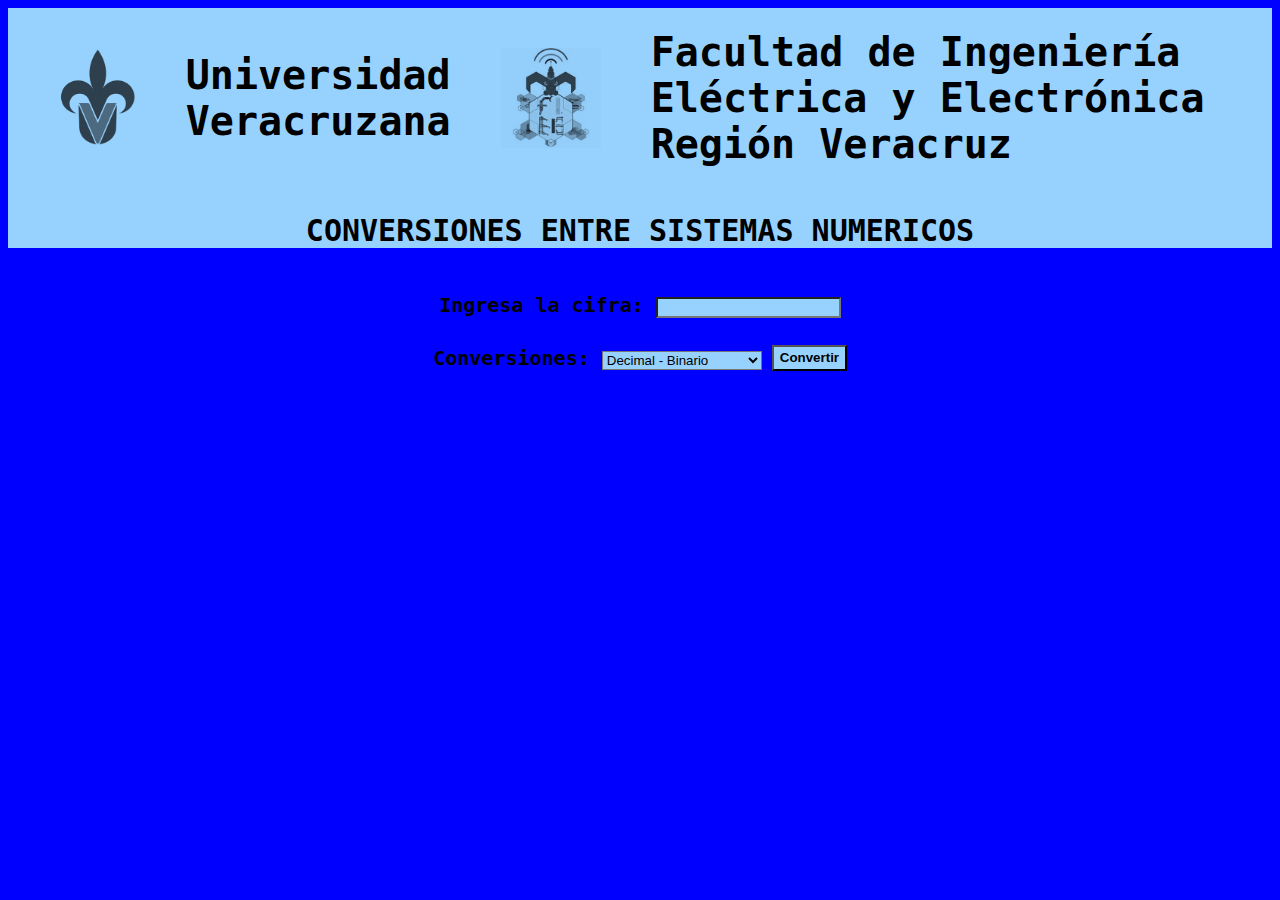
<file: index.html>
<!DOCTYPE html>
<html>
    <head>
        <meta charset="utf-8"/>
        <title>Calculadora de Conversiones Numericas</title>
        <link rel="stylesheet" href="ns_calculator.css">
        <link rel="icon" href="uv.png" type="image/png">
    </head>
    <body>
        <section id="INTRO">
            <div class="container">
                <p></p> <! -- Vacio para obtener espacio -->
                <img id="UV" src="logo_UV.png">
                <h1>Universidad Veracruzana</h1>
                <img id="FIEE" src="logo_FIEE.jpg">
                <h1>Facultad de Ingeniería Eléctrica y Electrónica Región Veracruz</h1>
            </div>
                <h2 id="TITLE">CONVERSIONES ENTRE SISTEMAS NUMERICOS</h2>
        </section>
        <section id="CONTENT">
            <div id="IO">
                <p>
                    <label for="codigo">Ingresa la cifra:</label>
                    <input type="text" id="codigo" name="codigo"  oninput="this.value = this.value.toUpperCase().replace(/[^0-9A-F.]/g, '')">
                    <label id="result" ></label> 
                </p>
            </div>
            <div id="OPTIONS">
                <p>
                    <form>
                        <label for="opciones">Conversiones:</label>
                        <select id="opciones" name="opciones">
                          <option value="D-B">Decimal - Binario</option>
                          <option value="B-D">Binario - Decimal</option>
                          <option value="D-H">Decimal - Hexadecimal</option>
                          <option value="H-D">Hexadecimal - Decimal</option>
                          <option value="D-O">Decimal - Octal</option>
                          <option value="O-D">Octal - Decimal</option>
                          <option value="B-H">Binario - Hexadecimal</option>
                          <option value="H-B">Haxadecimal - Binario</option>
                          <option value="B-O">Binario - Octal</option>
                          <option value="O-B">Octal - Binario</option>
                          <option value="H-O">Hexadecimal - Octal</option>
                          <option value="O-H">Octal - Hexadecimal</option>
                        </select>
                    </form>
                    <button id="i_button"><b>Convertir</b></button>
                </p>
            </div>
        </section>
        <script src="ns_calculator.js">
        </script>
    </body>
</html>
</file>
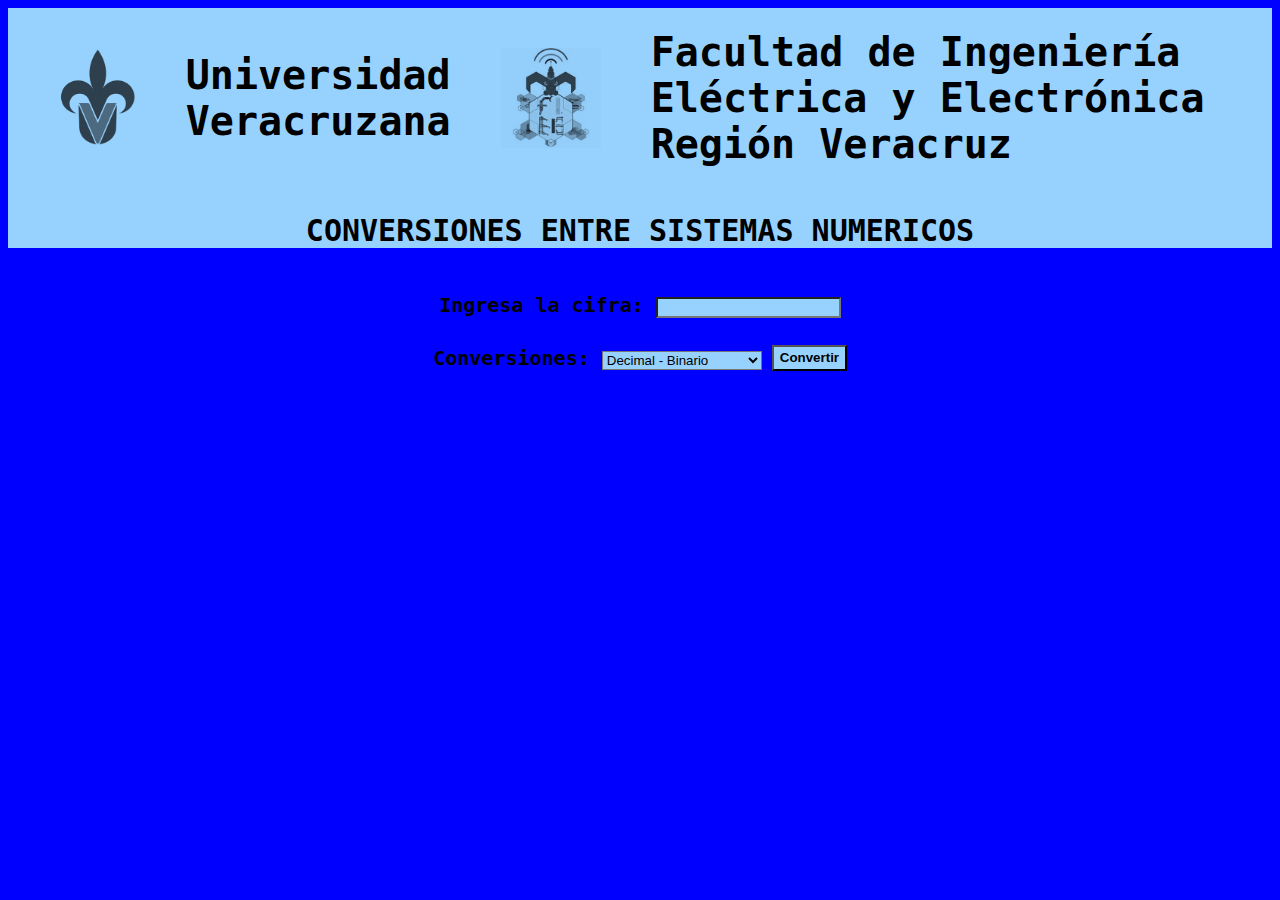
<file: ns_calculator.html>
<!DOCTYPE html>
<html>
    <head>
        <meta charset="utf-8"/>
        <title>Calculadora de Conversiones Numericas</title>
        <link rel="stylesheet" href="ns_calculator.css">
    </head>
    <body>
        <section id="INTRO">
            <div class="container">
                <p></p> <! -- Vacio para obtener espacio -->
                <img id="UV" src="logo_UV.png">
                <h1>Universidad Veracruzana</h1>
                <img id="FIEE" src="logo_FIEE.jpg">
                <h1>Facultad de Ingeniería Eléctrica y Electrónica Región Veracruz</h1>
            </div>
                <h2 id="TITLE">CONVERSIONES ENTRE SISTEMAS NUMERICOS</h2>
        </section>
        <section id="CONTENT">
            <div id="IO">
                <p>
                    <label for="codigo">Ingresa la cifra:</label>
                    <input type="text" id="codigo" name="codigo"  oninput="this.value = this.value.toUpperCase().replace(/[^0-9A-F.]/g, '')">
                    <label id="result" ></label> 
                </p>
            </div>
            <div id="OPTIONS">
                <p>
                    <form>
                        <label for="opciones">Conversiones:</label>
                        <select id="opciones" name="opciones">
                          <option value="D-B">Decimal - Binario</option>
                          <option value="B-D">Binario - Decimal</option>
                          <option value="D-H">Decimal - Hexadecimal</option>
                          <option value="H-D">Hexadecimal - Decimal</option>
                          <option value="D-O">Decimal - Octal</option>
                          <option value="O-D">Octal - Decimal</option>
                          <option value="B-H">Binario - Hexadecimal</option>
                          <option value="H-B">Haxadecimal - Binario</option>
                          <option value="B-O">Binario - Octal</option>
                          <option value="O-B">Octal - Binario</option>
                          <option value="H-O">Hexadecimal - Octal</option>
                          <option value="O-H">Octal - Hexadecimal</option>
                        </select>
                    </form>
                    <button id="i_button"><b>Convertir</b></button>
                </p>
            </div>
        </section>
        <script src="ns_calculator.js">
        </script>
    </body>
</html>
</file>
<file: ns_calculator.css>
body{
    background-color:blue;
    font-family: monospace;
    font-weight: bold;
    font-size: x-large;
}
#INTRO{
    background-color: #97D2FF;
}
.container {
    display: flex;
    justify-content: center;
    align-items: center;
    gap: 50px; /* Espacio entre las imágenes */
    height: 20vh;
}
#UV{
    width:100px;
    height: 100px;
}
#FIEE{
    width:100px;
    height: 100px;
}
#TITLE{
    display: flex;
    justify-content: center;
    align-items: center;
    height: 10 vh;
}
#IO{
    display:flex;
    justify-content: center;
    align-items: center;
    gap: 10px;
    height: 40 vh;
}
input{
    background-color: #97D2FF; 
}
#OPTIONS{
    display:flex;
    justify-content: center;
    align-items: center;
    gap: 10px;
    height: 20 vh;
}
select{
    background-color: #97D2FF;
}
button{
    background-color: #97D2FF;
    width:75px;
    height: 26px;
}
</file>
